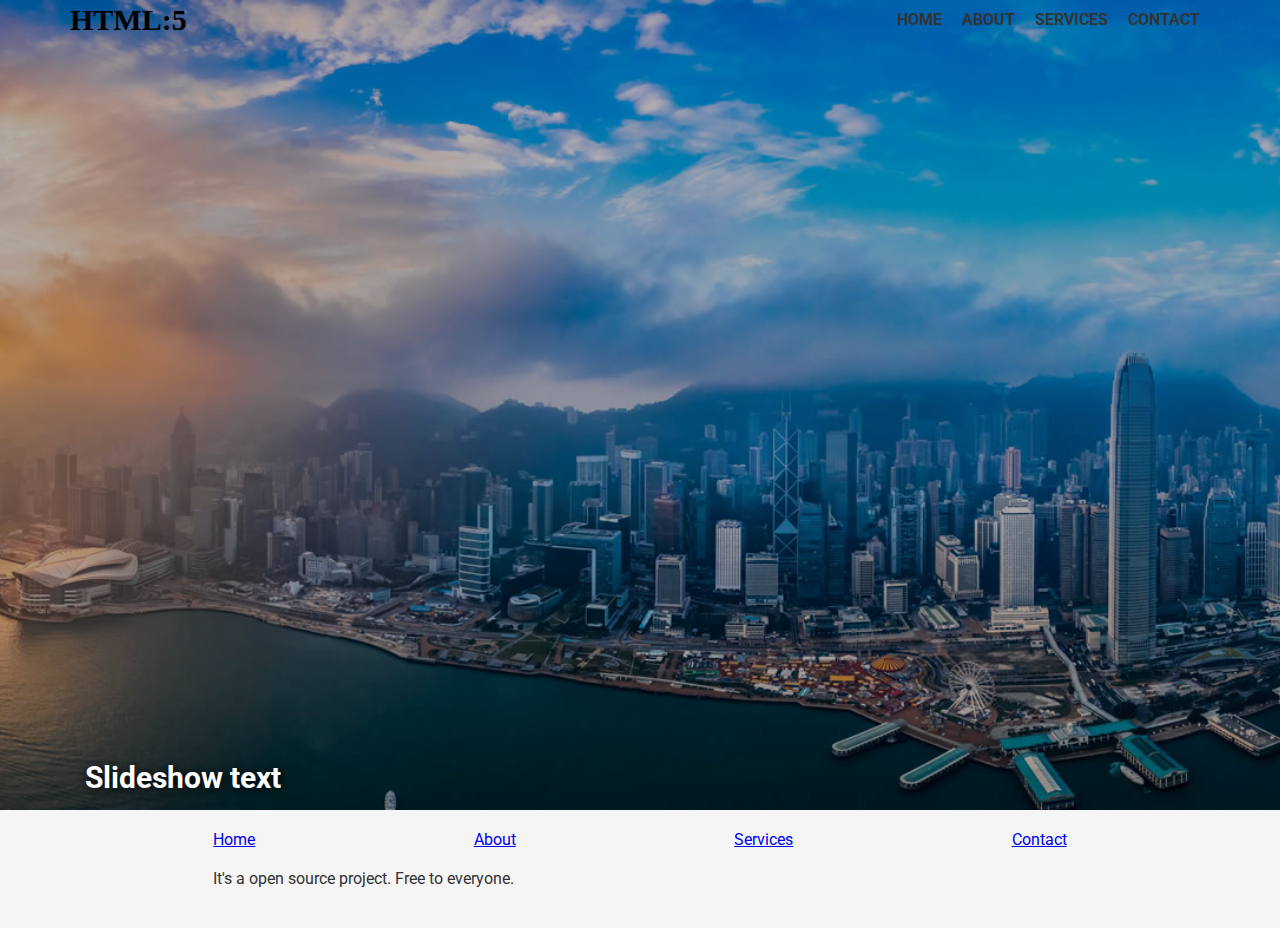
<file: index.html>
<!DOCTYPE html>
<html lang="en">
  <head>
    <link rel="preconnect" href="https://fonts.googleapis.com">
    <link rel="preconnect" href="https://fonts.gstatic.com" crossorigin>
    <meta charset="UTF-8" />
    <meta name="viewport" content="width=device-width, initial-scale=1.0" />
    <meta http-equiv="X-UA-Compatible" content="ie=edge" />
    <title>Html5 Init</title>
    <link href="https://fonts.googleapis.com/css2?family=Roboto:wght@100;300;400;500;700&display=swap" rel="stylesheet">
    <link href="style.css" rel="stylesheet" />
  </head>

  <body>
    <header>
      <div class="inner">
        <h1 class="logo"><a href="index.html">HTML:5</a></h1>
        <nav class="header-nav">
          <ul>
            <li><a href="index.html">Home</a></li>
            <li><a href="about.html">About</a></li>
            <li><a href="services.html">Services</a></li>
            <li><a href="contact.html">Contact</a></li>
          </ul>
        </nav>
      </div>
    </header>

    <div class="banner">
      <div class="inner">
        <h2>Slideshow text</h2>
      </div>
    </div>
    <footer>
      <nav>
        <ul>
          <li><a href="index.html">Home</a></li>
          <li><a href="about.html">About</a></li>
          <li><a href="services.html">Services</a></li>
          <li><a href="contact.html">Contact</a></li>
        </ul>
      </nav>
      <p>It's a open source project. Free to everyone.</p>
    </footer>
    <script src="scripts.js"></script>
  </body>
</html>
</file>
<file: style.css>
* {
  margin: 0;
  padding: 0;
  outline: 0;
  list-style: none;
  box-sizing: border-box;
}
*:focus {
  outline: 0;
}
html,
body,
#root {
  height: 100%;
}

body {
  -webkit-font-smoothing: antialiased;
}

html * {
  -webkit-box-sizing: border-box;
  -moz-box-sizing: border-box;
  box-sizing: border-box;
}
body {
  background: #f5f5f5;
  padding: 0;
  margin: 0;
  font-family: 'Roboto', sans-serif !important;
  font-weight: 400;
  font-size: 16px;
  color: #333333;
  -moz-osx-font-smoothing: antialiased;
  -webkit-font-smoothing: antialiased;
}

input,
button,
textarea {
  font-family: 'Roboto', sans-serif !important;
  font-weight: 400;
  font-size: 16px;
}

header {
  display: flex;
  width: 100%;
  align-items: center;
  justify-content: center;
  position: absolute;
  top: 0;
  left: 0;
  z-index: 10;
}
header > .inner {
  display: flex;
  width: 100%;
  max-width: 1140px;
  align-items: center;
  justify-content: space-between;
}
.logo {
  font-family: "Abril Fatface", cursive;
  font-size: 30px;
  color: black;
  text-transform: uppercase;
}
.logo > a {
  color: inherit;
  text-decoration: none;
}
@media (max-width: 1139px) {
  header > .inner {
    max-width: 982px;
  }
}
@media (max-width: 1024px) {
  header > .inner {
    max-width: 768px;
  }
}

.header-nav ul {
  display: flex;
  list-style: none;
  padding: 0;
  margin: 0;
}

.header-nav ul li {
  padding: 10px;
  font-weight: 700;
  text-transform: uppercase;
}

.header-nav ul li a {
  color: #333;
  text-decoration: none;
}

.banner {
  width: 100%;
  display: flex;
  justify-content: center;
  background-image: url(assets/image.jpg);
  background-position: center;
  background-repeat: no-repeat;
  background-size: cover;
  position: relative;
}

.banner:before {
  content: "";
  display: block;
  position: absolute;
  width: 100%;
  height: 100%;
  background-color: rgba(0, 0, 0, 0.3);
  z-index: 1;
}

.banner .inner {
  position: relative;
  z-index: 2;
  width: 100%;
  max-width: 1140px;
  height: 90vh;
  display: flex;
  align-items: flex-end;
  justify-content: flex-start;
  padding: 15px;
}

.banner .inner h2 {
  color: #fff;
  font-size: 30px;
  text-shadow: 1px 1px 10px #000;
}

footer {
  display: grid;
  grid-template-columns: 1fr 2fr 2fr 1fr;
  grid-template-rows: 1fr 1fr;
  grid-template-areas:
    "left nav nav right"
    "left copy copy right";
}
footer nav {
  grid-area: nav;
}
footer nav ul {
  padding: 20px 0;
  list-style: none;
  margin: 0;
  display: flex;
  align-self: center;
  justify-content: space-between;
}
footer > p {
  grid-area: copy;
}
</file>
